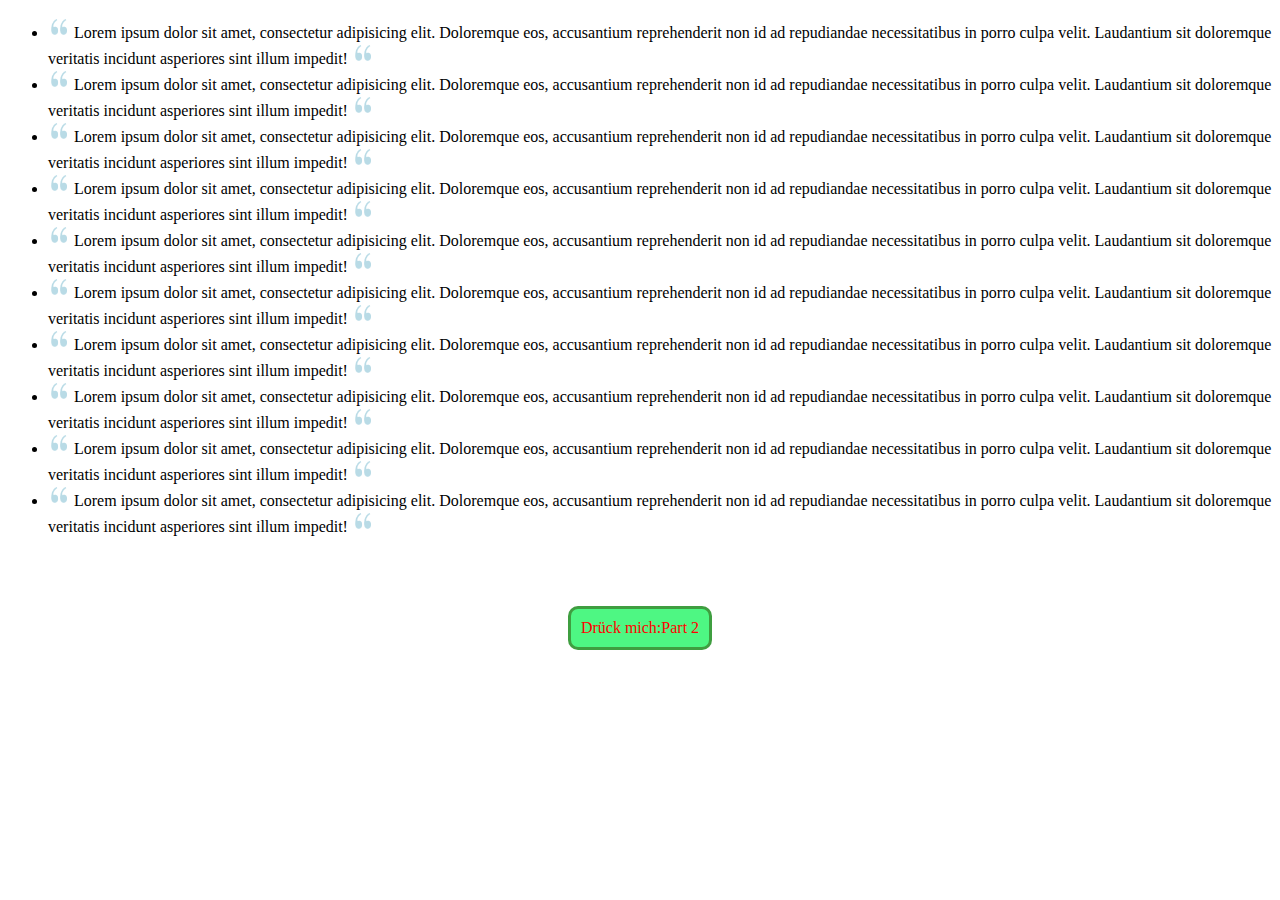
<file: index.html>
<!DOCTYPE html>
<html lang="en">
  <head>
    <meta charset="UTF-8" />
    <meta http-equiv="X-UA-Compatible" content="IE=edge" />
    <meta name="viewport" content="width=device-width, initial-scale=1.0" />
    <title>Document</title>

    <link rel="stylesheet" href="style.css" />
  </head>
  <body>
    <div class="lorem">
      <ul>
        <li>
          Lorem ipsum dolor sit amet, consectetur adipisicing elit. Doloremque
          eos, accusantium reprehenderit non id ad repudiandae necessitatibus in
          porro culpa velit. Laudantium sit doloremque veritatis incidunt
          asperiores sint illum impedit!
        </li>
        <li>
          Lorem ipsum dolor sit amet, consectetur adipisicing elit. Doloremque
          eos, accusantium reprehenderit non id ad repudiandae necessitatibus in
          porro culpa velit. Laudantium sit doloremque veritatis incidunt
          asperiores sint illum impedit!
        </li>
        <li>
          Lorem ipsum dolor sit amet, consectetur adipisicing elit. Doloremque
          eos, accusantium reprehenderit non id ad repudiandae necessitatibus in
          porro culpa velit. Laudantium sit doloremque veritatis incidunt
          asperiores sint illum impedit!
        </li>
        <li>
          Lorem ipsum dolor sit amet, consectetur adipisicing elit. Doloremque
          eos, accusantium reprehenderit non id ad repudiandae necessitatibus in
          porro culpa velit. Laudantium sit doloremque veritatis incidunt
          asperiores sint illum impedit!
        </li>
        <li>
          Lorem ipsum dolor sit amet, consectetur adipisicing elit. Doloremque
          eos, accusantium reprehenderit non id ad repudiandae necessitatibus in
          porro culpa velit. Laudantium sit doloremque veritatis incidunt
          asperiores sint illum impedit!
        </li>
        <li>
          Lorem ipsum dolor sit amet, consectetur adipisicing elit. Doloremque
          eos, accusantium reprehenderit non id ad repudiandae necessitatibus in
          porro culpa velit. Laudantium sit doloremque veritatis incidunt
          asperiores sint illum impedit!
        </li>
        <li>
          Lorem ipsum dolor sit amet, consectetur adipisicing elit. Doloremque
          eos, accusantium reprehenderit non id ad repudiandae necessitatibus in
          porro culpa velit. Laudantium sit doloremque veritatis incidunt
          asperiores sint illum impedit!
        </li>
        <li>
          Lorem ipsum dolor sit amet, consectetur adipisicing elit. Doloremque
          eos, accusantium reprehenderit non id ad repudiandae necessitatibus in
          porro culpa velit. Laudantium sit doloremque veritatis incidunt
          asperiores sint illum impedit!
        </li>
        <li>
          Lorem ipsum dolor sit amet, consectetur adipisicing elit. Doloremque
          eos, accusantium reprehenderit non id ad repudiandae necessitatibus in
          porro culpa velit. Laudantium sit doloremque veritatis incidunt
          asperiores sint illum impedit!
        </li>
        <li>
          Lorem ipsum dolor sit amet, consectetur adipisicing elit. Doloremque
          eos, accusantium reprehenderit non id ad repudiandae necessitatibus in
          porro culpa velit. Laudantium sit doloremque veritatis incidunt
          asperiores sint illum impedit!
        </li>
      </ul>
    </div>
    <br /><br /><br />

    <a target="_blank" class="a1" href="http://127.0.0.1:5500/index2.html"
      >Drück mich:Part 2</a
    >
  </body>
</html>
</file>
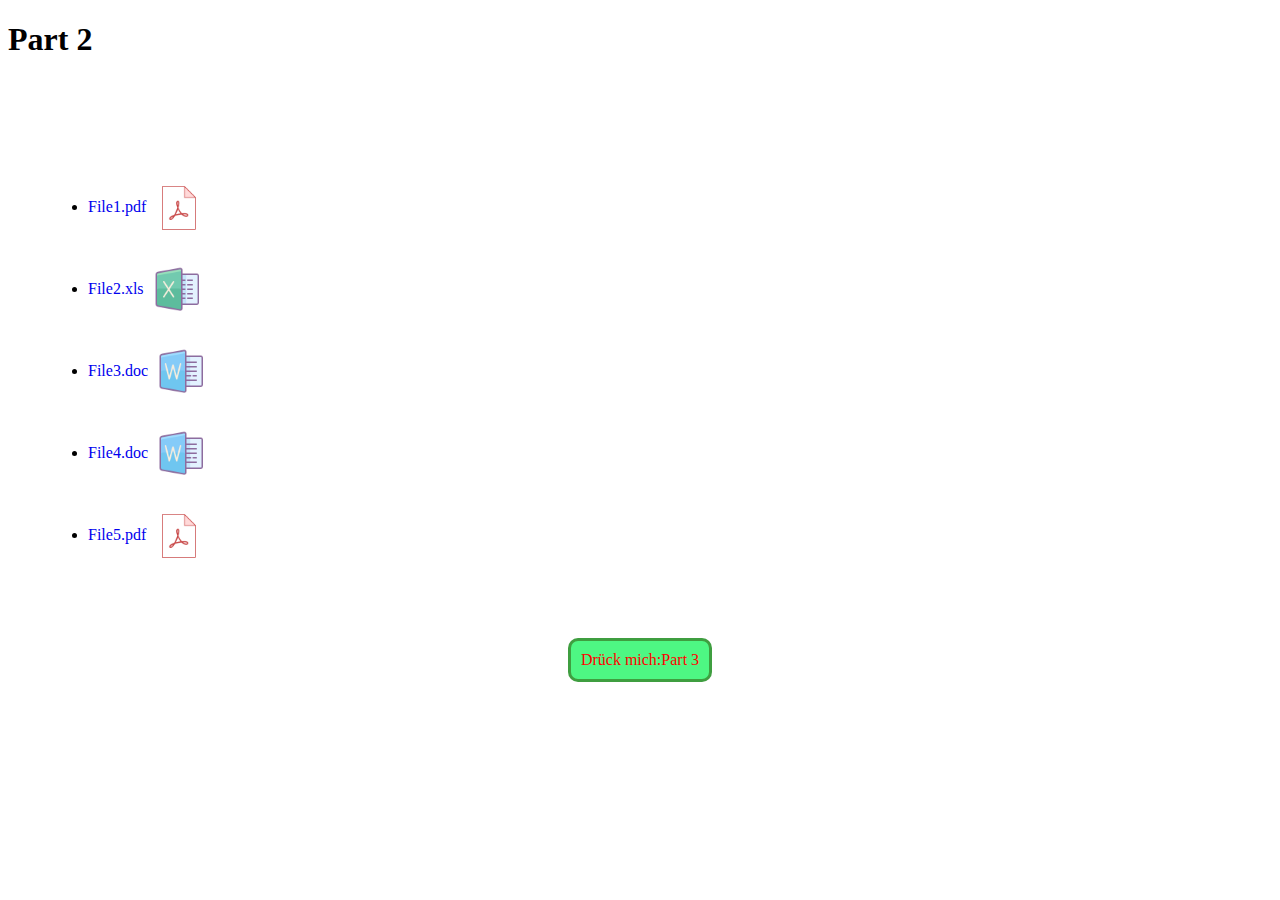
<file: index2.html>
<!DOCTYPE html>
<html lang="en">
  <head>
    <meta charset="UTF-8" />
    <meta http-equiv="X-UA-Compatible" content="IE=edge" />
    <meta name="viewport" content="width=device-width, initial-scale=1.0" />
    <title>Document</title>
    <link rel="stylesheet" href="style.css" />
  </head>
  <body>
    <h1>Part 2</h1>
    <br /><br /><br />
    <div class="file">
      <ul>
        <li class="file1"><a href="#">File1.pdf</a></li>
        <li class="file2"><a href="#">File2.xls</a></li>
        <li class="file3"><a href="#">File3.doc</a></li>
        <li class="file4"><a href="#">File4.doc</a></li>
        <li class="file5"><a href="#">File5.pdf</a></li>
      </ul>
    </div>
    <br /><br /><br />
    <a target="_blank" class="a1" href="http://127.0.0.1:5500/index3.html"
      >Drück mich:Part 3</a
    >
  </body>
</html>
</file>
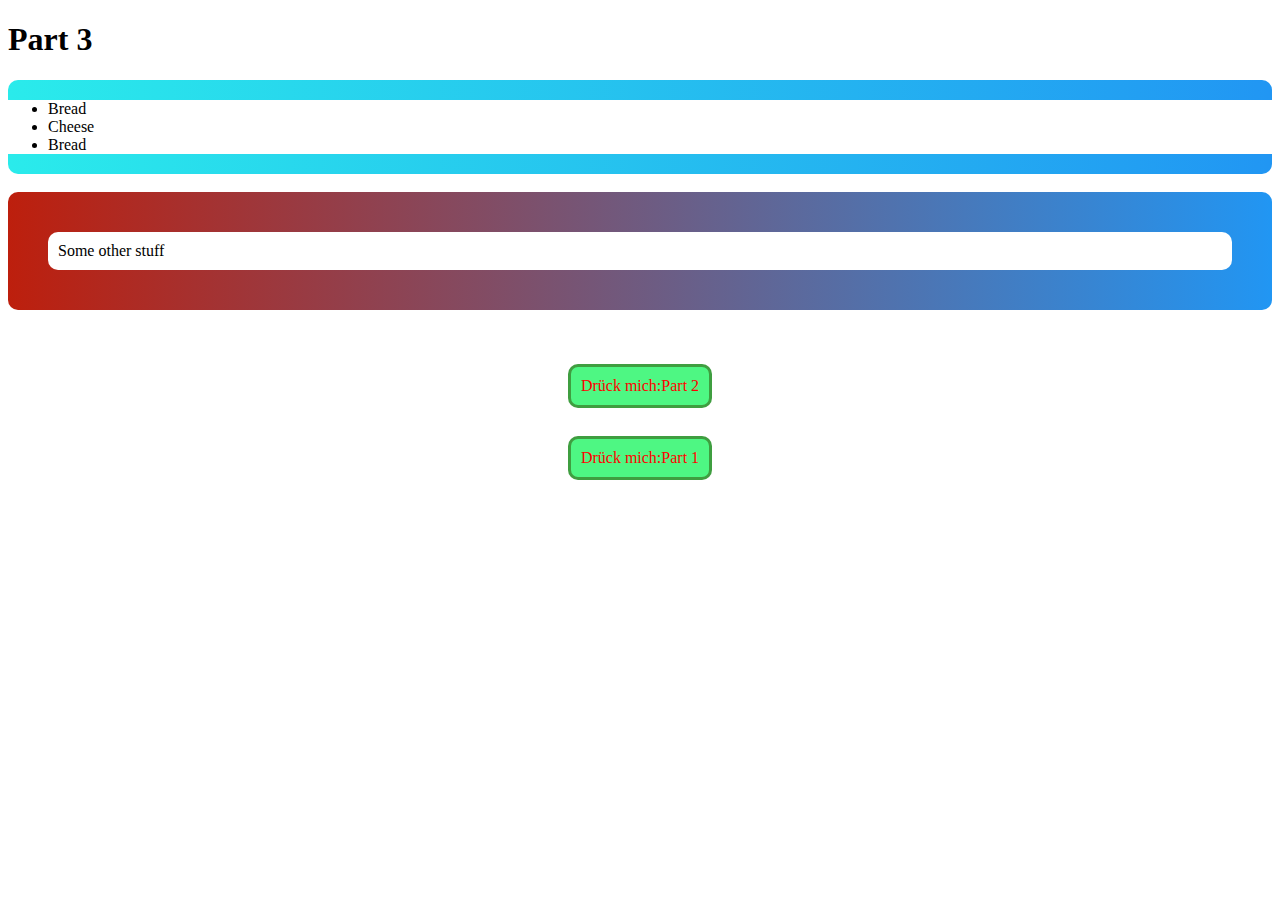
<file: index3.html>
<!DOCTYPE html>
<html lang="en">
  <head>
    <meta charset="UTF-8" />
    <meta http-equiv="X-UA-Compatible" content="IE=edge" />
    <meta name="viewport" content="width=device-width, initial-scale=1.0" />
    <title>Document</title>

    <link rel="stylesheet" href="style.css" />
  </head>
  <body>
    <h1>Part 3</h1>

    <div class="box1">
      <ul>
        <li>Bread</li>
        <li>Cheese</li>
        <li>Bread</li>
      </ul>
    </div>
    <br />
    <div class="box2">
      <p>Some other stuff</p>
    </div>
    <br /><br /><br />
    <div class="jump">
      <a class="a1" href="http://127.0.0.1:5500/index2.html"
        >Drück mich:Part 2</a
      >
      <br />
      <a class="a1" href="http://127.0.0.1:5500/index.html"
        >Drück mich:Part 1</a
      >
    </div>

    <!-- <h2>RED_BLACK</h2> -->
  </body>
</html>
</file>
<file: style.css>
.lorem ul li::before {
  display: inline-block;
  margin: 3px;
  background-size: 1rem 1rem;
  width: 1rem;
  height: 1rem;
  content: "";
  background-image: url(./images/quotes.png);
}

.lorem ul li::after {
  display: inline-block;
  margin: 3px;
  background-size: 1rem 1rem;
  width: 1rem;
  height: 1rem;
  content: "";
  background-image: url(./images/quotes.png);
}

.a1 {
  color: red;
  text-decoration: none;
  background-color: rgb(78, 247, 131);
  text-align: center;
  display: table;
  margin: auto;
  padding: 10px;
  border-radius: 10px;
  border: 3px solid rgba(56, 118, 34, 0.696);
}

.a1:hover {
  background-color: coral;
  border: 5px solid rgba(234, 209, 20, 0.985);
  color: black;
  transition-duration: 1s, 1s;
}

/*  */

.file ul li {
  margin: 40px;
}

.file1::after {
  display: inline-block;
  margin: 10px;
  background-size: 3rem 3rem;
  width: 3rem;
  height: 3rem;
  content: "";
  background-image: url(./images/pdf.png);
}

li.file1::after {
  margin-bottom: -20px;
}

.file2::after {
  display: inline-block;
  margin: 10px;
  background-size: 3rem 3rem;
  width: 3rem;
  height: 3rem;
  content: "";
  background-image: url(./images/ms-excel.png);
}

li.file2::after {
  margin-bottom: -20px;
}

.file3::after {
  display: inline-block;
  margin: 10px;
  background-size: 3rem 3rem;
  width: 3rem;
  height: 3rem;
  content: "";
  background-image: url(./images/ms-word.png);
}

li.file3::after {
  margin-bottom: -20px;
}

.file4::after {
  display: inline-block;
  margin: 10px;
  background-size: 3rem 3rem;
  width: 3rem;
  height: 3rem;
  content: "";
  background-image: url(./images/ms-word.png);
}

li.file4::after {
  margin-bottom: -20px;
}

.file5::after {
  display: inline-block;
  margin: 10px;
  background-size: 3rem 3rem;
  width: 3rem;
  height: 3rem;
  content: "";
  background-image: url(./images/pdf.png);
}

li.file5::after {
  margin-bottom: -20px;
}

a {
  text-decoration: none;
}

/*  */

.box1 {
  padding: 2rem 2rem;
  background: linear-gradient(90deg, #2aebeb, transparent) #2196f3;
  padding: 20px;
  border-radius: 10px;
  transition: background-color 2s;

  /* background: #FB0C59;
    background: -moz-linear-gradient(left, #FB0C59 0%, #1C6EA4 54%, #17F1A9 100%);
    background: -webkit-linear-gradient(left, #FB0C59 0%, #1C6EA4 54%, #17F1A9 100%);
    background: linear-gradient(to right, #FB0C59 0%, #1C6EA4 54%, #17F1A9 100%);
    /* background: linear-gradient(to right, orange, #8e2de2); */
}

.box2 {
  /* background: #7700FB;
  background: -moz-linear-gradient(left, #7700FB 0%, #1C6EA4 45%, #01F112 100%);
  background: -webkit-linear-gradient(left, #7700FB 0%, #1C6EA4 45%, #01F112 100%);
  background: linear-gradient(to right, #7700FB 0%, #1C6EA4 45%, #01F112 100%); */
  padding: 20px;
  background: linear-gradient(90deg, #bd1f0d, transparent) #2196f3;
  transition: background-color 2s;
  border-radius: 10px;
}

.box1:hover,
.box1:focus {
  padding: 20px;
  border-radius: 10px;
  background-color: #8422a1;
}

.box2:hover,
.box2:focus {
  padding: 20px;
  border-radius: 10px;
  background-color: #01f112;
}

.jump > a {
  margin-bottom: 10px;
}

.box1 > ul {
  background-color: white;
  margin: 0 -20px;
  text-decoration: none;
}

.box2 > p {
  background-color: white;
  margin: 20px;
  padding: 10px;
  border-radius: 10px;
}

p {
  margin-right: -20px;
}

h2 {
  /* background-image: linear-gradient(red, black); */
  /* background: linear-gradient(70deg, blue, pink); */
}
</file>
